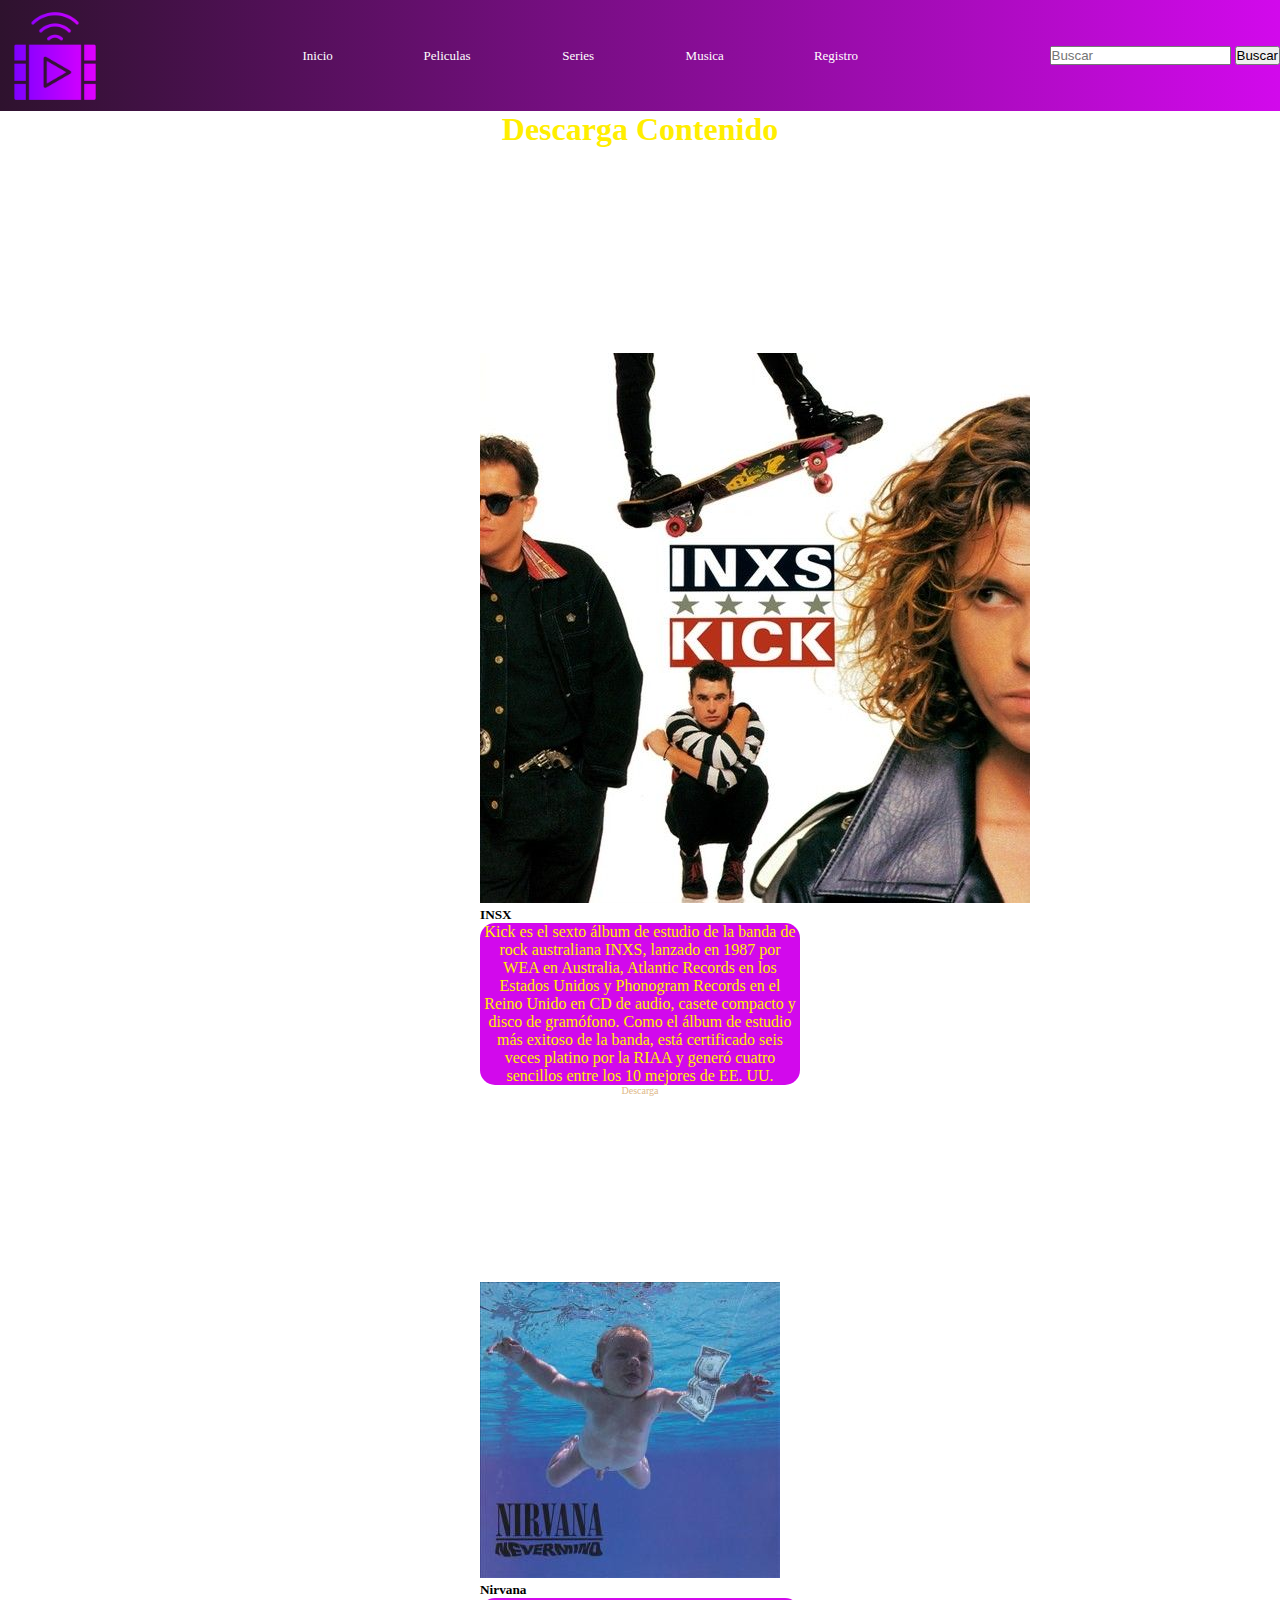
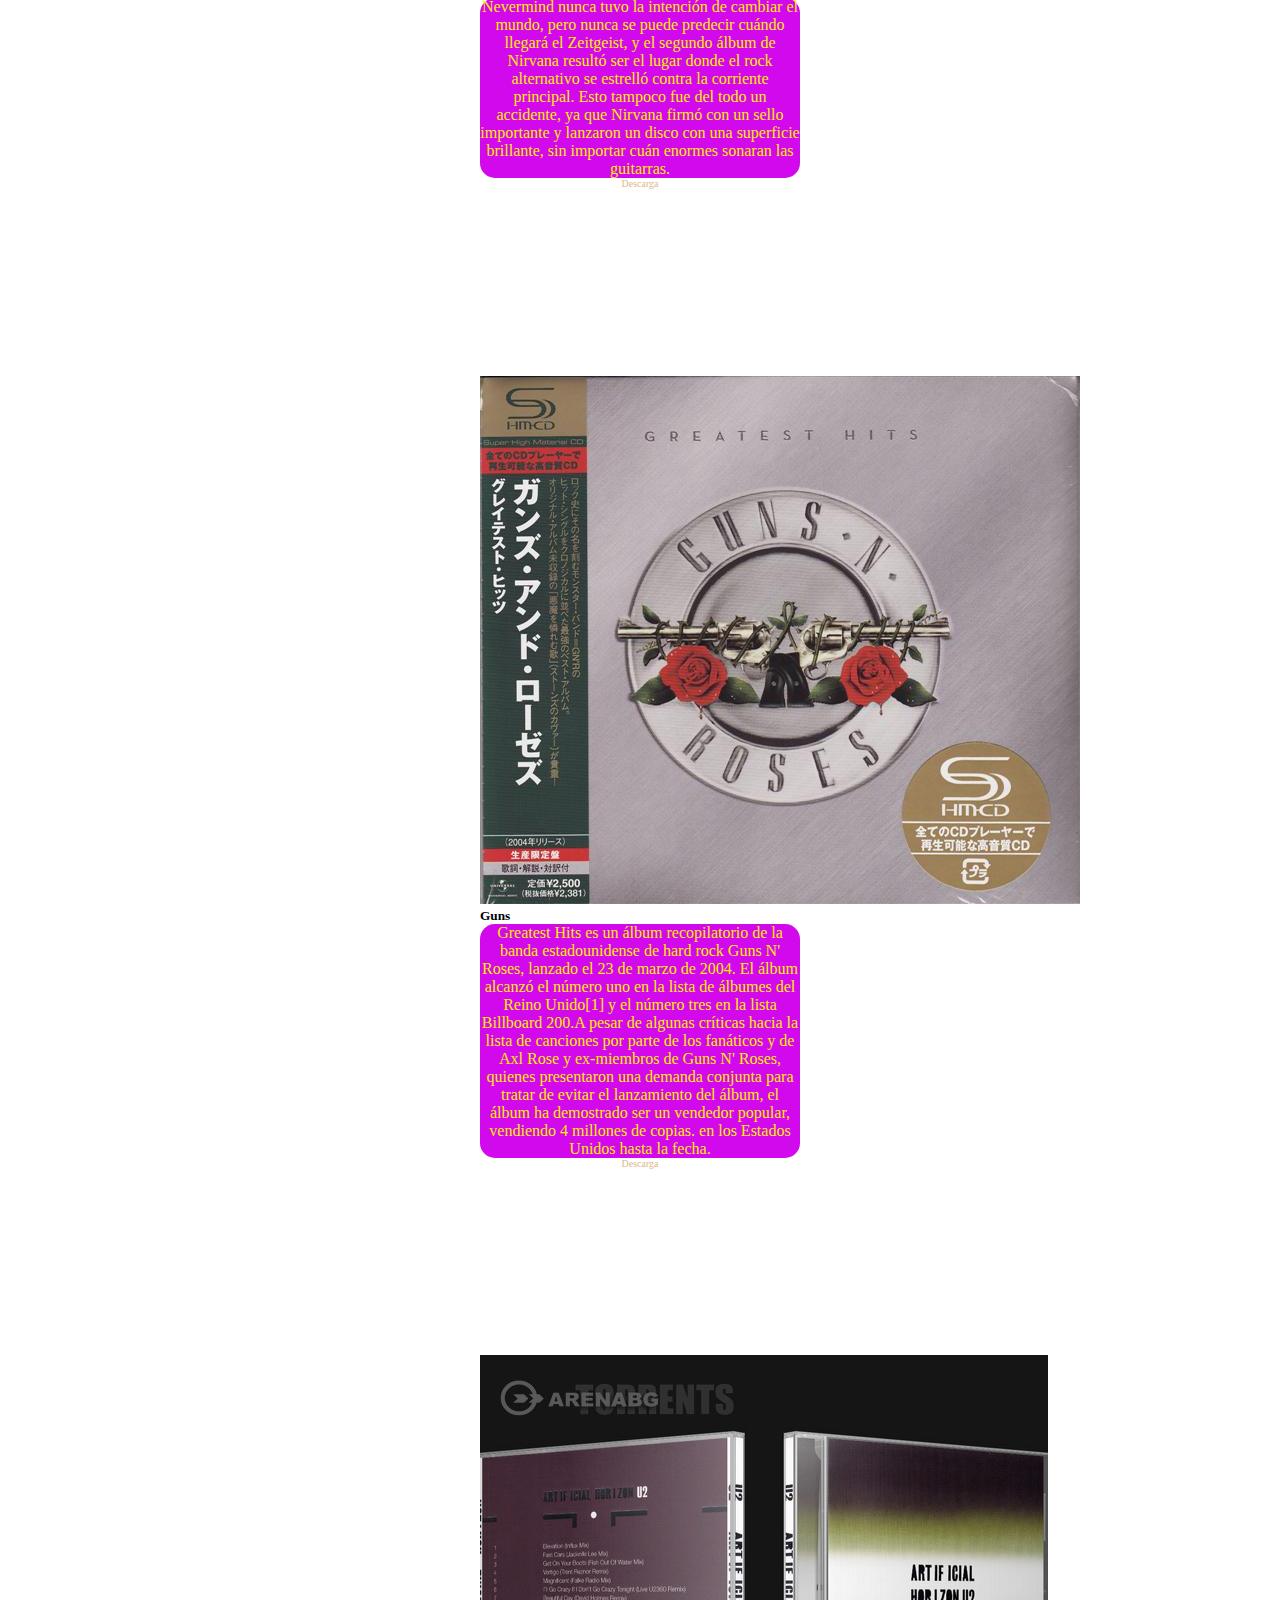
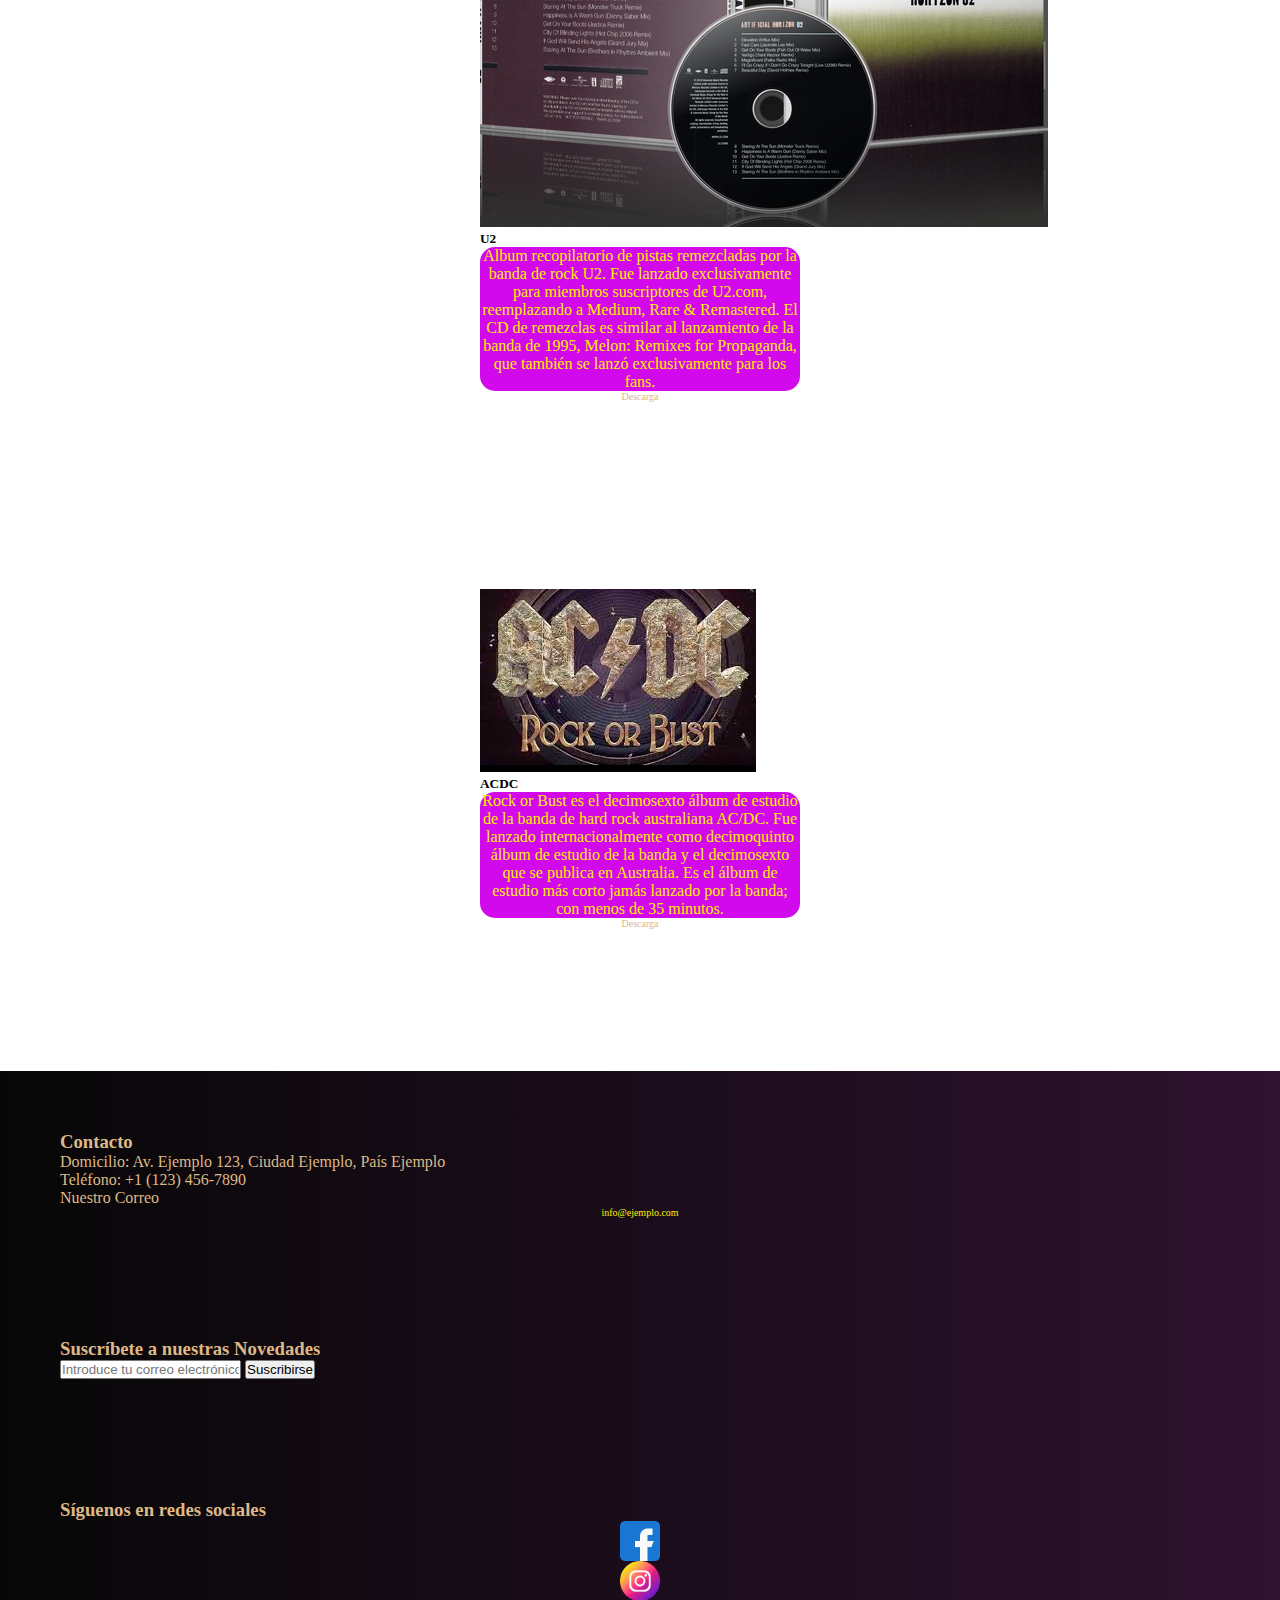
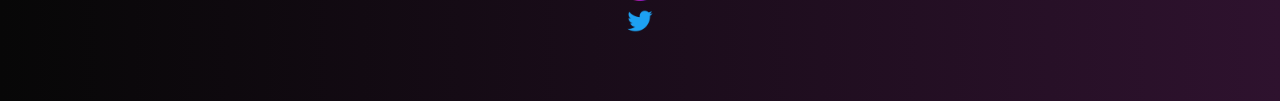
<file: Secciones/descargas-musica.html>
<!DOCTYPE html>
<html lang="Es">

<head>
    <meta charset="UTF-8">
    <meta http-equiv="X-UA-Compatible" content="IE=edge">
    <meta name="viewport" content="width=device-width, initial-scale=1.0">
    <meta name="keywords" content="musica, album, descarga, album">
    <meta name="description" content="albumes de musica mas escuchados, decada 80-90">
    <link rel="shortcut icon" href="../Imagenes/movies-podcast.png" type="image/x-icon">
    <link href="https://cdn.jsdelivr.net/npm/bootstrap@5.3.0-alpha3/dist/css/bootstrap.min.css" rel="stylesheet"
        integrity="sha384-KK94CHFLLe+nY2dmCWGMq91rCGa5gtU4mk92HdvYe+M/SXH301p5ILy+dN9+nJOZ" crossorigin="anonymous">
    <link rel="stylesheet" href="../css/style.css">
    <title>Descarga Muscia</title>
</head>

<body>
    <header class="header-musica1">
        <nav class="nav">
            <div><a href="../index.html"><img src="../Imagenes/movies-podcast.png" alt="Logo"></a></div>
            <ul>
                <li><a href="../index.html">Inicio</a></li>
                <li><a href="../Secciones/descargas-peliculas.html">Peliculas</a></li>
                <li><a href="../Secciones/descargas-series.html">Series</a></li>
                <li><a href="../Secciones/descargas-musica.html">Musica</a></li>
                <li><a href="../Secciones/registro.html">Registro</a></li>
            </ul>
            <div>
                <form>
                  <input type="text" placeholder="Buscar">
                  <button type="submit">Buscar</button>
                </form>
              </div>
        </nav>

    </header>
    <header class="header-musica2">
        <nav class="navbar navbar-expand-lg ">

            <div class="container-fluid">

                <button class="navbar-toggler" type="button" data-bs-toggle="collapse"
                    data-bs-target="#navbarNavDropdown" aria-controls="navbarNavDropdown" aria-expanded="false"
                    aria-label="Toggle navigation">
                    <span class="navbar-toggler-icon"></span>
                </button>
                <div class="collapse navbar-collapse" id="navbarNavDropdown">
                    <ul class="navbar-nav">
                        <li class="nav-item">
                            <a class="nav-link active" aria-current="page" href="../index.html">Inicio</a>
                        </li>
                        <li class="nav-item dropdown">
                            <a class="nav-link dropdown-toggle" href="#" role="button" data-bs-toggle="dropdown"
                                aria-expanded="false">
                                Secciones
                            </a>
                            <ul class="dropdown-menu">
                                <li><a class="dropdown-item" href="../index.html">Inicio</a></li>
                                <li><a class="dropdown-item" href="../Secciones/descargas-peliculas.html">Peliculas</a>
                                </li>
                                <li><a class="dropdown-item" href="../Secciones/descargas-series.html">Series</a></li>
                                <li><a class="dropdown-item" href="../Secciones/descargas-musica.html">Musica</a></li>
                                <li><a class="dropdown-item" href="../Secciones/registro.html">Registro</a></li>

                            </ul>
                        </li>
                    </ul>
                </div>
            </div>
        </nav>
    </header>
    <main class="main-musica">
        <h1>Descarga Contenido</h1>
        <div class="container text-center">
            <div class="row row-cols-auto">
                <div class="col">
                    <div class="card" style="width: 20rem;">
                        <img src="../Imagenes/Musica/inxs.jpg" class="card-img-top" alt="INXS">
                        <div class="card-body">
                            <h5 class="card-title">INSX</h5>
                            <p class="card-text">Kick es el sexto álbum de estudio de la banda de rock australiana INXS,
                                lanzado en 1987 por WEA en Australia, Atlantic Records en los Estados Unidos y Phonogram
                                Records en el Reino Unido en CD de audio, casete compacto y disco de gramófono. Como el
                                álbum de estudio más exitoso de la banda, está certificado seis veces platino por la
                                RIAA y generó cuatro sencillos entre los 10 mejores de EE. UU.</p>
                            <a href="#" class="btn btn-primary">Descarga</a>
                        </div>
                    </div>
                </div>
                <div class="col">
                    <div class="card" style="width: 20rem;">
                        <img src="../Imagenes/Musica/Nirvana.jpg" class="card-img-top" alt="Nirvana">
                        <div class="card-body">
                            <h5 class="card-title">Nirvana</h5>
                            <p class="card-text">Nevermind nunca tuvo la intención de cambiar el mundo, pero nunca se
                                puede predecir cuándo llegará el Zeitgeist, y el segundo álbum de Nirvana resultó ser el
                                lugar donde el rock alternativo se estrelló contra la corriente principal. Esto tampoco
                                fue del todo un accidente, ya que Nirvana firmó con un sello importante y lanzaron un
                                disco con una superficie brillante, sin importar cuán enormes sonaran las guitarras.</p>
                            <a href="#" class="btn btn-primary">Descarga</a>
                        </div>
                    </div>
                </div>
                <div class="col">
                    <div class="card" style="width: 20rem;">
                        <img src="../Imagenes/Musica/guns.jpg" class="card-img-top" alt="Guns">
                        <div class="card-body">
                            <h5 class="card-title">Guns</h5>
                            <p class="card-text">Greatest Hits es un álbum recopilatorio de la banda estadounidense de
                                hard rock Guns N' Roses, lanzado el 23 de marzo de 2004. El álbum alcanzó el número uno
                                en la lista de álbumes del Reino Unido[1] y el número tres en la lista Billboard 200.A
                                pesar de algunas críticas hacia la lista de canciones por parte de los fanáticos y de
                                Axl Rose y ex-miembros de Guns N' Roses, quienes presentaron una demanda conjunta para
                                tratar de evitar el lanzamiento del álbum, el álbum ha demostrado ser un vendedor
                                popular, vendiendo 4 millones de copias. en los Estados Unidos hasta la fecha.</p>
                            <a href="#" class="btn btn-primary">Descarga</a>
                        </div>
                    </div>
                </div>
                <div class="col">
                    <div class="card" style="width: 20rem;">
                        <img src="../Imagenes/Musica/U2.jpg" class="card-img-top" alt="U2">
                        <div class="card-body">
                            <h5 class="card-title">U2</h5>
                            <p class="card-text">Album recopilatorio de pistas remezcladas por la banda de rock
                                U2. Fue lanzado exclusivamente para miembros suscriptores de U2.com, reemplazando a
                                Medium, Rare & Remastered. El CD de remezclas es similar al lanzamiento de la banda de
                                1995, Melon: Remixes for Propaganda, que también se lanzó exclusivamente para los
                                fans.</p>
                            <a href="#" class="btn btn-primary">Descarga</a>
                        </div>
                    </div>
                </div>
                <div class="col">
                    <div class="card" style="width: 20rem;">
                        <img src="../Imagenes/Musica/ACDC.jpg" class="card-img-top" alt="ACDC">
                        <div class="card-body">
                            <h5 class="card-title">ACDC</h5>
                            <p class="card-text">Rock or Bust es el decimosexto álbum de estudio de la banda de hard
                                rock australiana AC/DC. Fue lanzado internacionalmente como decimoquinto álbum de
                                estudio de la banda y el decimosexto que se publica en Australia. Es el álbum de estudio
                                más corto jamás lanzado por la banda; con menos de 35 minutos.</p>
                            <a href="#" class="btn btn-primary">Descarga</a>
                        </div>
                    </div>
                </div>
            </div>
        </div>


    </main>
    <footer class="footer-index">
        <div class="container">
            <div class="row">
                <div class="col-md-4">
                    <h3>Contacto</h3>
                    <p></i> Domicilio: Av. Ejemplo 123, Ciudad Ejemplo, País Ejemplo</p>
                    <p></i> Teléfono: +1 (123) 456-7890</p>
                    <p>Nuestro Correo</p><a href="https://www.google.com/intl/es-419/gmail/about/">info@ejemplo.com</a>
                </div>
                <div class="col-md-4">
                    <h3>Suscríbete a nuestras Novedades</h3>
                    <form>
                        <input type="email" placeholder="Introduce tu correo electrónico">
                        <button type="submit">Suscribirse</button>
                    </form>
                </div>
                <div class="col-md-4">
                    <h3>Síguenos en redes sociales</h3>
                    <ul class="social-icons">
                        <li><a href="https://es-la.facebook.com/"><img src="../Imagenes/facebook.png" alt="facebook">
                        <li><a href="https://www.instagram.com/"><img src="../Imagenes/instagram.png" alt="instagram">
                        <li><a href="https://twitter.com/?lang=es"><img src="../Imagenes/logotweeter.png" alt="twitter">
                    </ul>
                </div>
            </div>
    </footer>
    <footer class="footer-2">
        <div class="f2">
            <button><a href="../Secciones/registro.html">Registro</a></button>
        </div>
        <Div class="icons-footer-2">
            <a href="https://es-la.facebook.com/"><img src="../Imagenes/facebook.png" alt="facebook">
                <a href="https://www.instagram.com/"><img src="../Imagenes/instagram.png" alt="instagram">
                    <a href="https://twitter.com/?lang=es"><img src="../Imagenes/logotweeter.png" alt="twitter">
        </Div>

    </footer>
    <script src="https://cdn.jsdelivr.net/npm/bootstrap@5.3.0-alpha3/dist/js/bootstrap.bundle.min.js"
        integrity="sha384-ENjdO4Dr2bkBIFxQpeoTz1HIcje39Wm4jDKdf19U8gI4ddQ3GYNS7NTKfAdVQSZe"
        crossorigin="anonymous"></script>
</body>

</html>
</file>
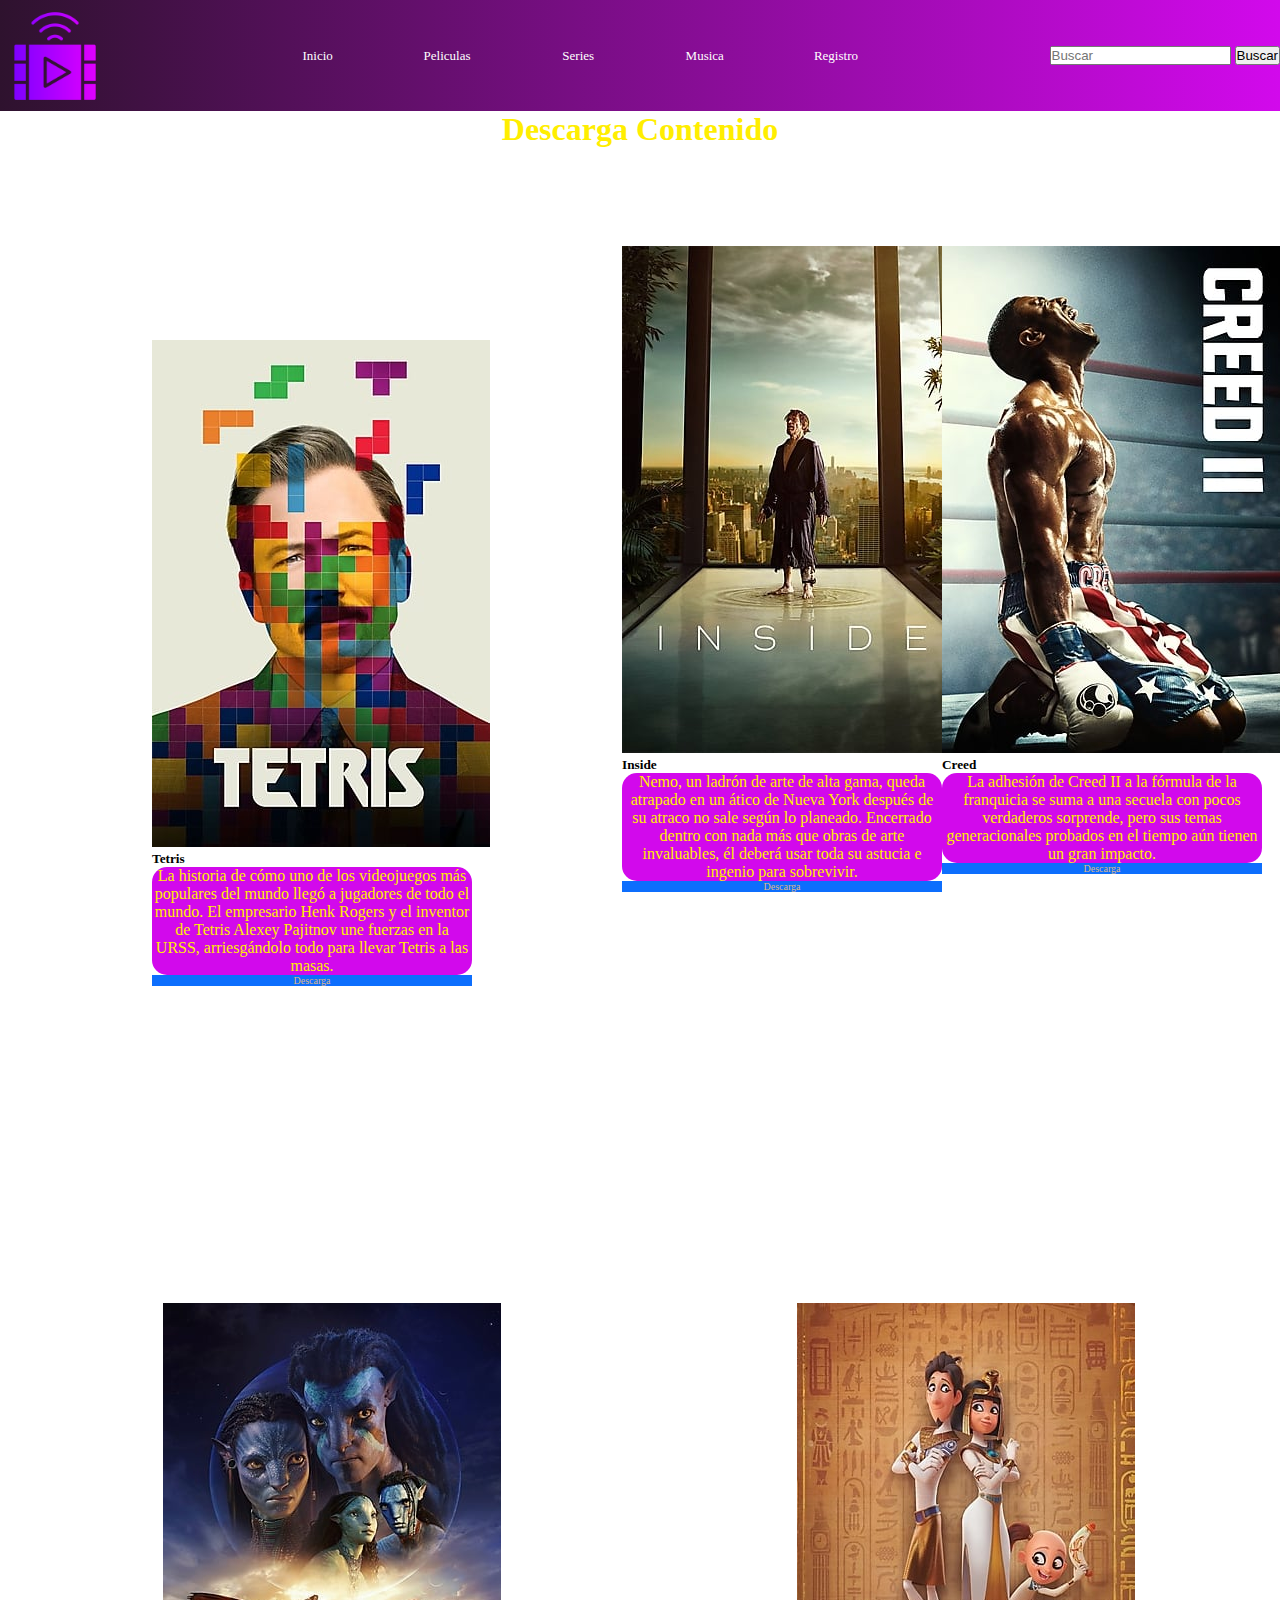
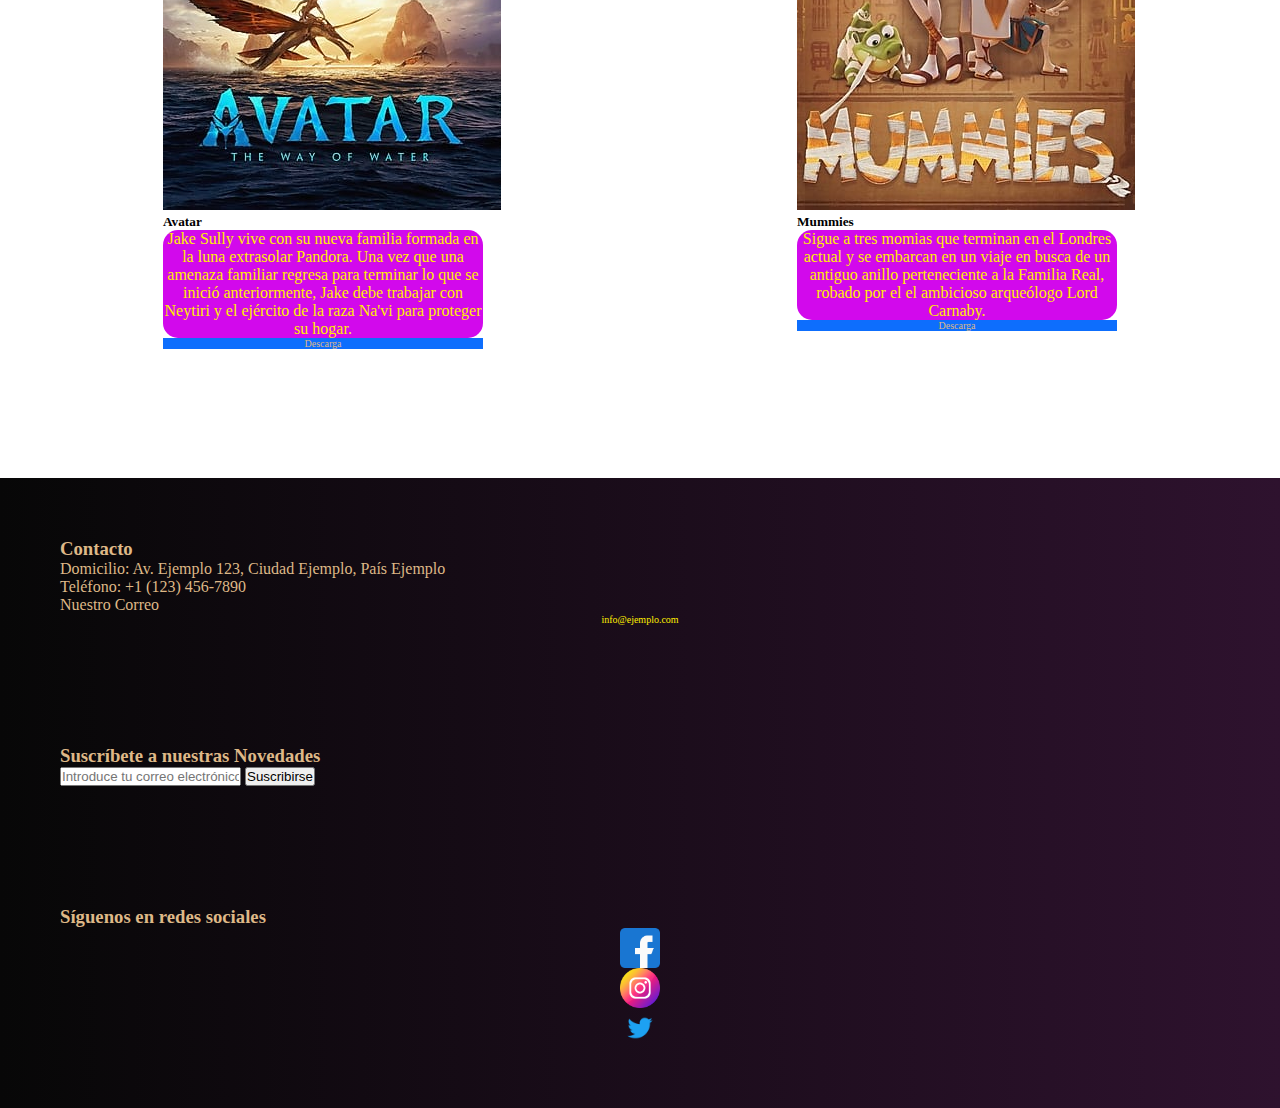
<file: Secciones/descargas-peliculas.html>
<!DOCTYPE html>
<html lang="Es">

<head>
  <meta charset="UTF-8">
  <meta http-equiv="X-UA-Compatible" content="IE=edge">
  <meta name="viewport" content="width=device-width, initial-scale=1.0">
  <meta name="keywords" content="peliculas, ultima, estreno, descarga">
  <meta name="description" content="peliculas mas vistas, descargadas">
  <link rel="shortcut icon" href="../Imagenes/movies-podcast.png" type="image/x-icon">
  <link href="https://cdn.jsdelivr.net/npm/bootstrap@5.3.0-alpha3/dist/css/bootstrap.min.css" rel="stylesheet"
    integrity="sha384-KK94CHFLLe+nY2dmCWGMq91rCGa5gtU4mk92HdvYe+M/SXH301p5ILy+dN9+nJOZ" crossorigin="anonymous">
  <link rel="stylesheet" href="../css/style.css">
  <title>Descarga Peliculas</title>
</head>

<body>
  <header class="header-peliculas1">
    <nav class="nav">
      <div>
        <a href="../index.html"><img src="../Imagenes/movies-podcast.png" alt="Logo"></a>
      </div>
      <ul>
        <li><a href="../index.html">Inicio</a></li>
        <li><a href="../Secciones/descargas-peliculas.html">Peliculas</a></li>
        <li><a href="../Secciones/descargas-series.html">Series</a></li>
        <li><a href="../Secciones/descargas-musica.html">Musica</a></li>
        <li><a href="../Secciones/registro.html">Registro</a></li>
      </ul>
      <div>
        <form>
          <input type="text" placeholder="Buscar">
          <button type="submit">Buscar</button>
        </form>
      </div>
    </nav>

  </header>
  <header class="header-peliculas2">
    <nav class="navbar navbar-expand-lg ">

      <div class="container-fluid">

        <button class="navbar-toggler" type="button" data-bs-toggle="collapse" data-bs-target="#navbarNavDropdown"
          aria-controls="navbarNavDropdown" aria-expanded="false" aria-label="Toggle navigation">
          <span class="navbar-toggler-icon"></span>
        </button>
        <div class="collapse navbar-collapse" id="navbarNavDropdown">
          <ul class="navbar-nav">
            <li class="nav-item">
              <a class="nav-link active" aria-current="page" href="../index.html">Inicio</a>
            </li>
            <li class="nav-item dropdown">
              <a class="nav-link dropdown-toggle" href="#" role="button" data-bs-toggle="dropdown"
                aria-expanded="false">
                Secciones
              </a>
              <ul class="dropdown-menu">
                <li><a class="dropdown-item" href="../index.html">Inicio</a></li>
                <li><a class="dropdown-item" href="../Secciones/descargas-peliculas.html">Peliculas</a></li>
                <li><a class="dropdown-item" href="../Secciones/descargas-series.html">Series</a></li>
                <li><a class="dropdown-item" href="../Secciones/descargas-musica.html">Musica</a></li>
                <li><a class="dropdown-item" href="../Secciones/registro.html">Registro</a></li>

              </ul>
            </li>
          </ul>
        </div>
      </div>
    </nav>
  </header>
  <main class="main-pelis">
    <section>
      <h1>Descarga Contenido</h1>
    </section>
    <section>
      <div class="container text-center">
        <div class="row">
          <div class="col">
            <div class="card" style="width: 20rem;">
              <img src="../Imagenes/Imagenes grandes/tetris.jpg" class="card-img-top" alt="tetris">
              <div class="card-body">
                <h5 class="card-title">Tetris</h5>
                <p class="card-text">La historia de cómo uno de los videojuegos más populares del mundo
                  llegó a jugadores de todo el mundo. El empresario Henk Rogers y el inventor de Tetris
                  Alexey Pajitnov une fuerzas en la URSS, arriesgándolo todo para llevar Tetris a las
                  masas.</p>
                <a href="#" class="btn btn-primary">Descarga</a>
              </div>
            </div>
          </div>
          <div class="row">
            <div class="col">
              <div class="card" style="width: 20rem;">
                <img src="../Imagenes/Imagenes grandes/Iinside.jpg" class="card-img-top" alt="inside">
                <div class="card-body">
                  <h5 class="card-title">Inside</h5>
                  <p class="card-text">Nemo, un ladrón de arte de alta gama, queda atrapado en un ático de
                    Nueva York después de su atraco no sale según lo planeado. Encerrado dentro con nada más
                    que obras de arte invaluables, él deberá usar toda su astucia e ingenio para sobrevivir.
                  </p>
                  <a href="#" class="btn btn-primary">Descarga</a>
                </div>
              </div>
            </div>
            <div class="col">
              <div class="card" style="width: 20rem;">
                <img src="../Imagenes/Imagenes grandes/creed.jpg" class="card-img-top" alt="creed">
                <div class="card-body">
                  <h5 class="card-title">Creed</h5>
                  <p class="card-text">La adhesión de Creed II a la fórmula de la franquicia se suma a una
                    secuela con pocos verdaderos sorprende, pero sus temas generacionales probados en el
                    tiempo aún tienen un gran impacto.</p>
                  <a href="#" class="btn btn-primary">Descarga</a>
                </div>
              </div>
            </div>
          </div>
          <div class="row">

          </div>

          <div class="col">
            <div class="card" style="width: 20rem;">
              <img src="../Imagenes/Imagenes grandes/Avatar Grande.jpg" class="card-img-top" alt="...">
              <div class="card-body">
                <h5 class="card-title">Avatar</h5>
                <p class="card-text">Jake Sully vive con su nueva familia formada en la luna extrasolar
                  Pandora. Una vez que una amenaza familiar regresa para terminar lo que se inició
                  anteriormente, Jake debe trabajar con Neytiri y el ejército de la raza Na'vi para
                  proteger su hogar.</p>
                <a href="#" class="btn btn-primary">Descarga</a>
              </div>
            </div>
          </div>
          <div class="col">
            <div class="card" style="width: 20rem;">
              <img src="../Imagenes/Imagenes grandes/mummies.jpg" class="card-img-top" alt="mummies">
              <div class="card-body">
                <h5 class="card-title">Mummies</h5>
                <p class="card-text">Sigue a tres momias que terminan en el Londres actual y se embarcan en
                  un viaje en busca de un antiguo anillo perteneciente a la Familia Real, robado por el el
                  ambicioso arqueólogo Lord Carnaby.</p>
                <a href="#" class="btn btn-primary">Descarga</a>
              </div>
            </div>
          </div>


    </section>
  </main>

  <footer class="footer-index">
    <div class="container">
      <div class="row">
        <div class="col-md-4">
          <h3>Contacto</h3>
          <p></i> Domicilio: Av. Ejemplo 123, Ciudad Ejemplo, País Ejemplo</p>
          <p></i> Teléfono: +1 (123) 456-7890</p>
          <p>Nuestro Correo</p><a href="https://www.google.com/intl/es-419/gmail/about/">info@ejemplo.com</a>
        </div>
        <div class="col-md-4">
          <h3>Suscríbete a nuestras Novedades</h3>
          <form>
            <input type="email" placeholder="Introduce tu correo electrónico">
            <button type="submit">Suscribirse</button>
          </form>
        </div>
        <div class="col-md-4">
          <h3>Síguenos en redes sociales</h3>
          <ul class="social-icons">
            <li><a href="https://es-la.facebook.com/"><img src="../Imagenes/facebook.png" alt="facebook">
            <li><a href="https://www.instagram.com/"><img src="../Imagenes/instagram.png" alt="instagram">
            <li><a href="https://twitter.com/?lang=es"><img src="../Imagenes/logotweeter.png" alt="twitter">
          </ul>
        </div>
      </div>
  </footer>
  <footer class="footer-2">
    <div class="f2">
      <button><a href="../Secciones/registro.html">Registro</a></button>
    </div>
    <Div class="icons-footer-2">
      <a href="https://es-la.facebook.com/"><img src="../Imagenes/facebook.png" alt="facebook">
        <a href="https://www.instagram.com/"><img src="../Imagenes/instagram.png" alt="instagram">
          <a href="https://twitter.com/?lang=es"><img src="../Imagenes/logotweeter.png" alt="twitter">
    </Div>

  </footer>
  <script src="https://cdn.jsdelivr.net/npm/bootstrap@5.3.0-alpha3/dist/js/bootstrap.bundle.min.js"
    integrity="sha384-ENjdO4Dr2bkBIFxQpeoTz1HIcje39Wm4jDKdf19U8gI4ddQ3GYNS7NTKfAdVQSZe"
    crossorigin="anonymous"></script>
</body>

</html>
</file>
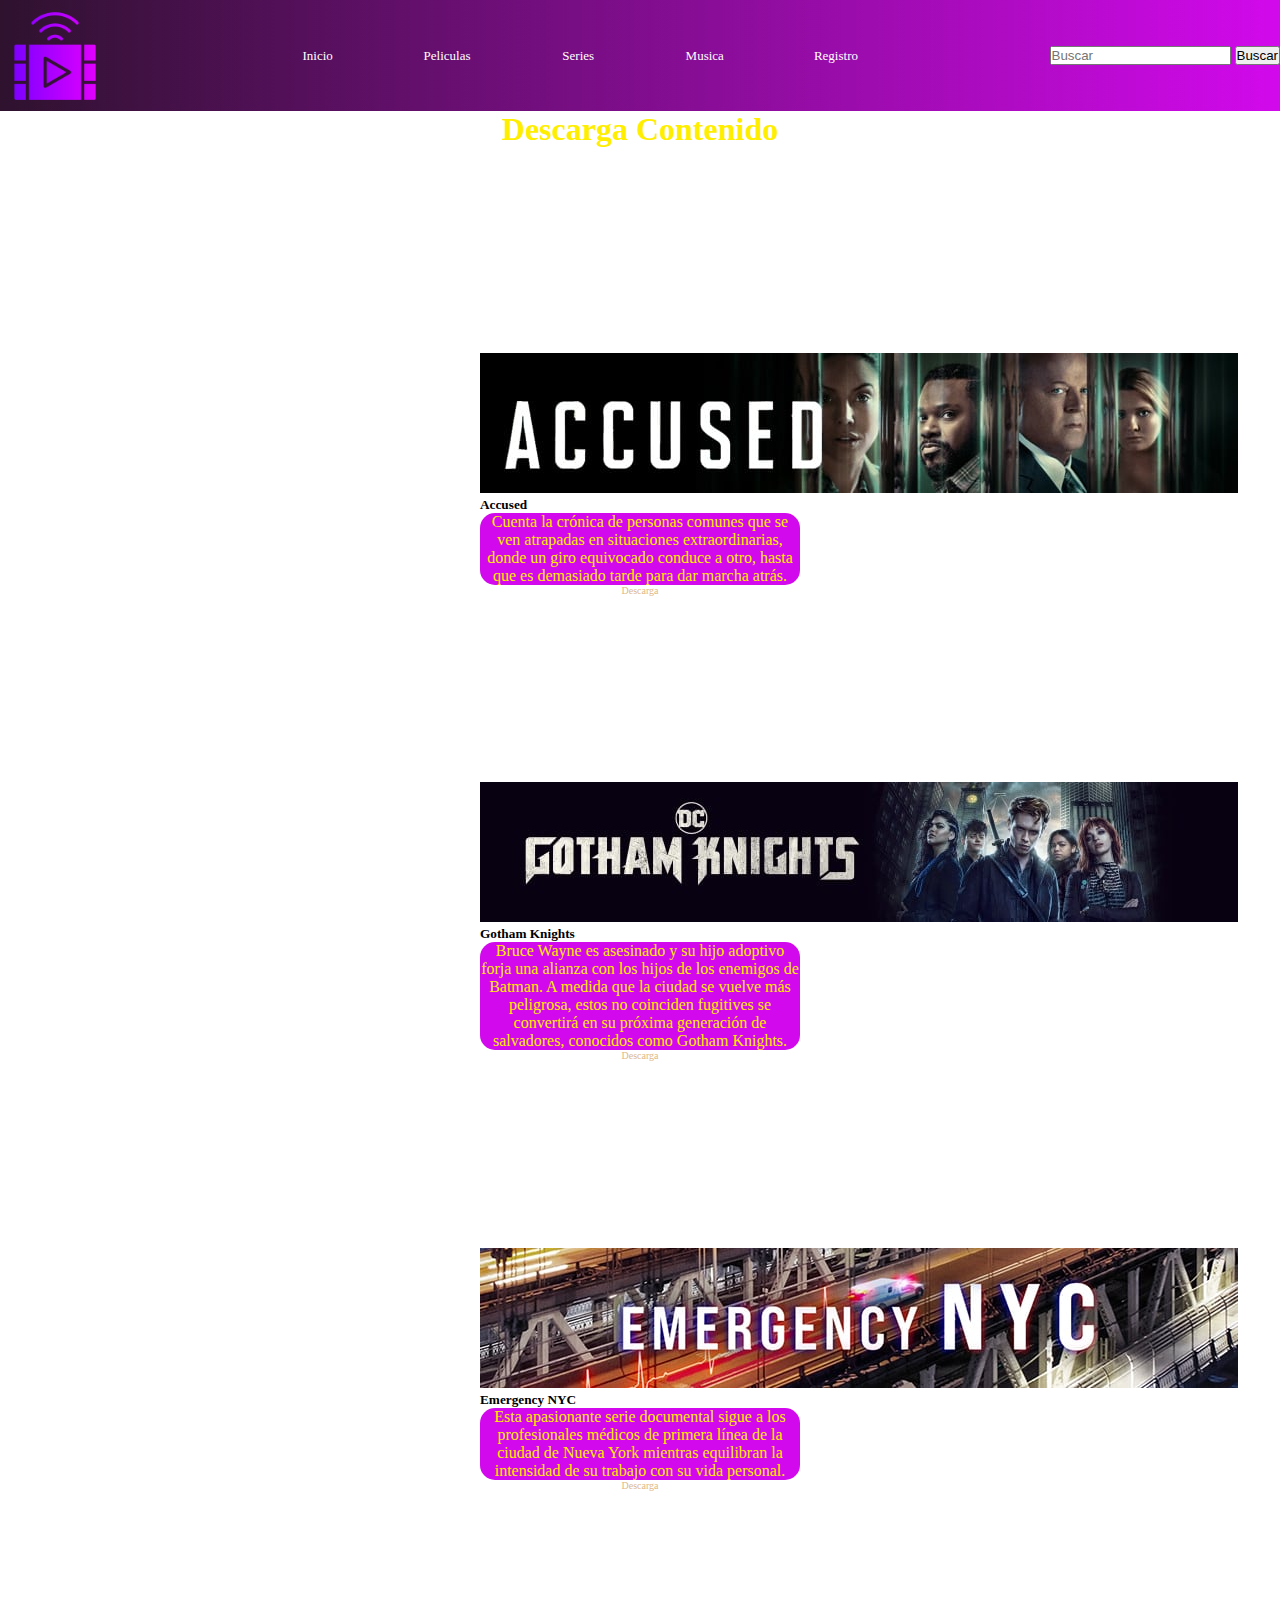
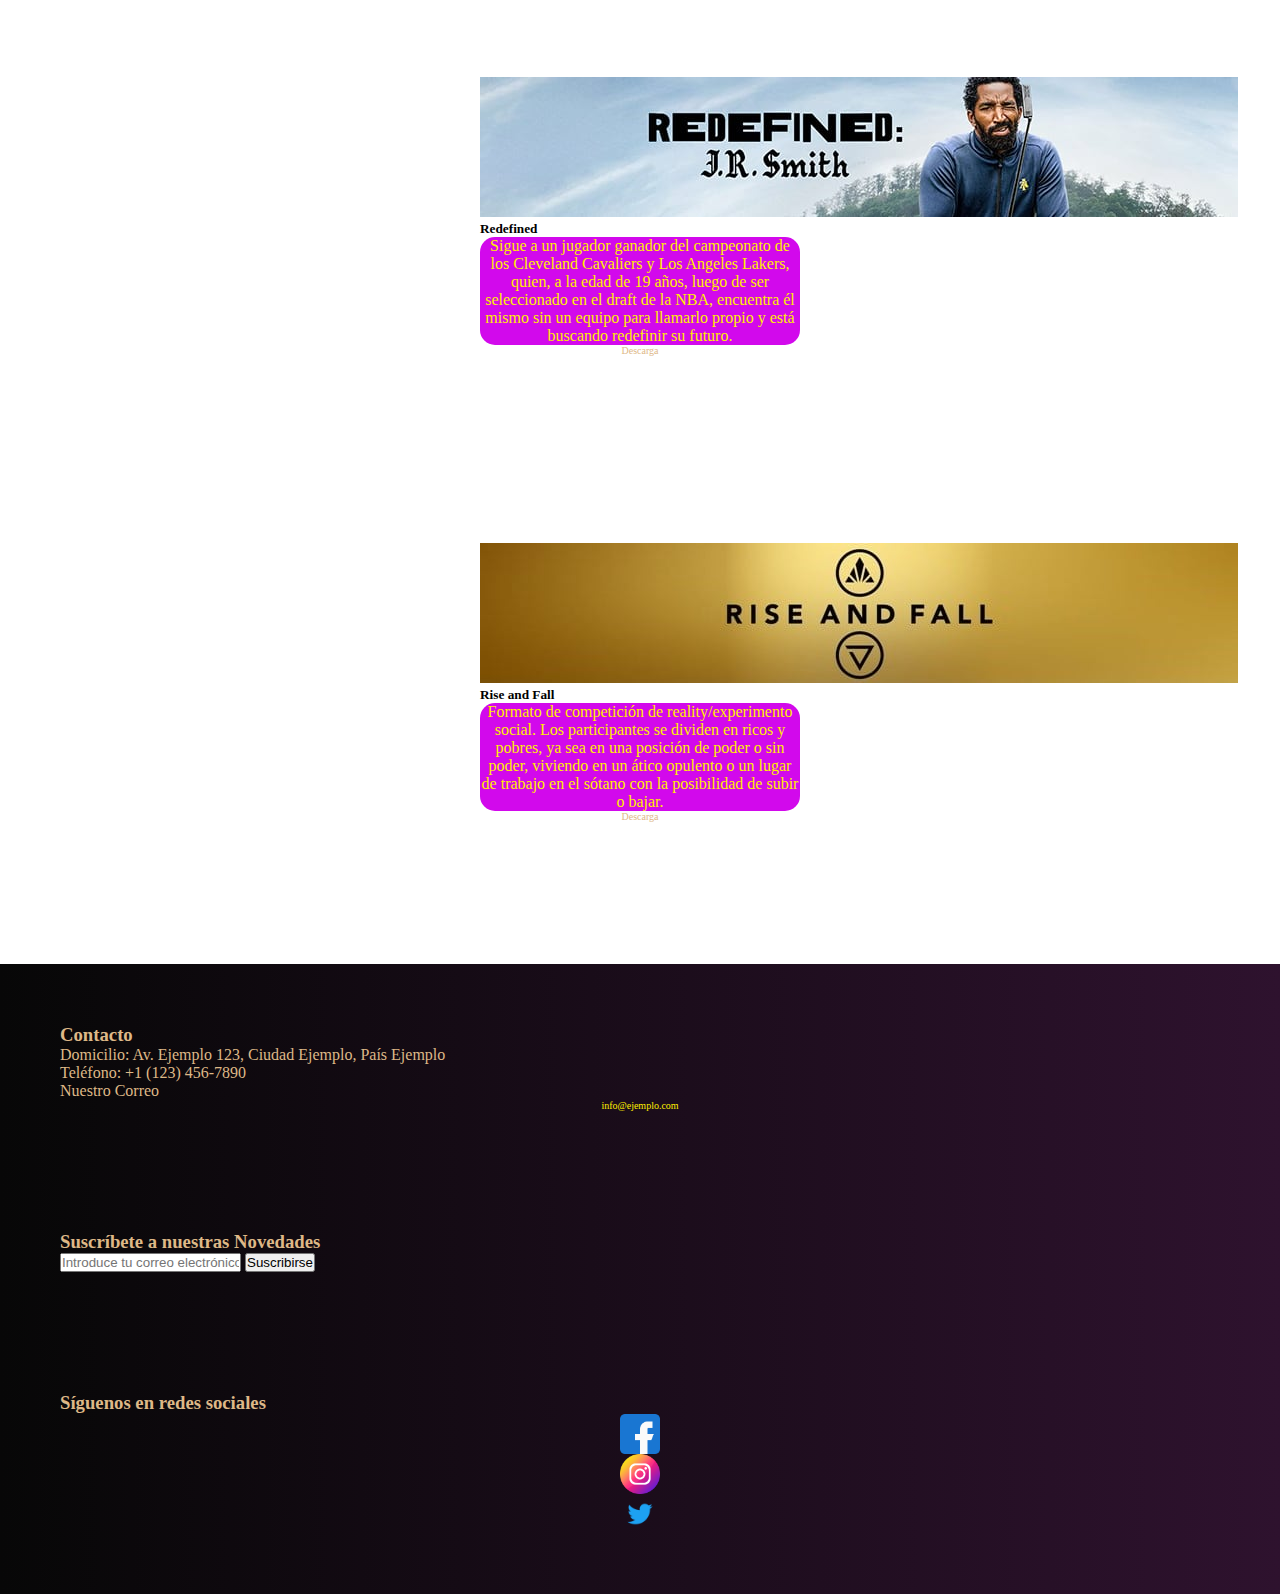
<file: Secciones/descargas-series.html>
<!DOCTYPE html>
<html lang="Es">

<head>
  <meta charset="UTF-8">
  <meta http-equiv="X-UA-Compatible" content="IE=edge">
  <meta name="viewport" content="width=device-width, initial-scale=1.0">
  <meta name="keywords" content="series, ultima, temporada, descarga">
  <meta name="description" content="series mas vistas, descargas">
  <link rel="shortcut icon" href="../Imagenes/movies-podcast.png" type="image/x-icon">
  <link href="https://cdn.jsdelivr.net/npm/bootstrap@5.3.0-alpha3/dist/css/bootstrap.min.css" rel="stylesheet"
    integrity="sha384-KK94CHFLLe+nY2dmCWGMq91rCGa5gtU4mk92HdvYe+M/SXH301p5ILy+dN9+nJOZ" crossorigin="anonymous">
  <link rel="stylesheet" href="../css/style.css">
  <title>Descarga Series</title>
</head>

<body>
  <header class="header-series1">
    <nav class="nav">
      <div>
        <a href="../index.html"><img src="../Imagenes/movies-podcast.png" alt="Logo"></a>
      </div>
      <ul>
        <li><a href="../index.html">Inicio</a></li>
        <li><a href="../Secciones/descargas-peliculas.html">Peliculas</a></li>
        <li><a href="../Secciones/descargas-series.html">Series</a></li>
        <li><a href="../Secciones/descargas-musica.html">Musica</a></li>
        <li><a href="../Secciones/registro.html">Registro</a></li>
      </ul>
      <div>
        <form>
          <input type="text" placeholder="Buscar">
          <button type="submit">Buscar</button>
        </form>
      </div>
    </nav>

  </header>
  <header class="header-series2">
    <nav class="navbar navbar-expand-lg ">

      <div class="container-fluid">

        <button class="navbar-toggler" type="button" data-bs-toggle="collapse" data-bs-target="#navbarNavDropdown"
          aria-controls="navbarNavDropdown" aria-expanded="false" aria-label="Toggle navigation">
          <span class="navbar-toggler-icon"></span>
        </button>
        <div class="collapse navbar-collapse" id="navbarNavDropdown">
          <ul class="navbar-nav">
            <li class="nav-item">
              <a class="nav-link active" aria-current="page" href="../index.html">Inicio</a>
            </li>
            <li class="nav-item dropdown">
              <a class="nav-link dropdown-toggle" href="#" role="button" data-bs-toggle="dropdown"
                aria-expanded="false">
                Secciones
              </a>
              <ul class="dropdown-menu">
                <li><a class="dropdown-item" href="../index.html">Inicio</a></li>
                <li><a class="dropdown-item" href="../Secciones/descargas-peliculas.html">Peliculas</a></li>
                <li><a class="dropdown-item" href="../Secciones/descargas-series.html">Series</a></li>
                <li><a class="dropdown-item" href="../Secciones/descargas-musica.html">Musica</a></li>
                <li><a class="dropdown-item" href="../Secciones/registro.html">Registro</a></li>

              </ul>
            </li>
          </ul>
        </div>
      </div>
    </nav>
  </header>
  <main class="main-series">
    <h1>Descarga Contenido</h1>
    <section>
      <div class="container text-center">
        <div class="row">
          <div class="col">
            <div class="card" style="width: 20rem;">
              <img src="../Imagenes/Series/accused.jpg" class="card-img-top" alt="accused">
              <div class="card-body">
                <h5 class="card-title">Accused</h5>
                <p class="card-text">Cuenta la crónica de personas comunes que se ven atrapadas en
                  situaciones extraordinarias, donde un giro equivocado conduce a otro, hasta que es
                  demasiado tarde para dar marcha atrás.</p>
                <a href="#" class="btn btn-primary">Descarga</a>
              </div>
            </div>
          </div>
          <div class="col">
            <div class="card" style="width: 20rem;">
              <img src="../Imagenes/Series/Gotham Knights.jpg" class="card-img-top" alt="Gotham Knights">
              <div class="card-body">
                <h5 class="card-title">Gotham Knights</h5>
                <p class="card-text">Bruce Wayne es asesinado y su hijo adoptivo forja una alianza con
                  los hijos de los enemigos de Batman. A medida que la ciudad se vuelve más peligrosa,
                  estos no coinciden
                  fugitives se convertirá en su próxima generación de salvadores, conocidos como
                  Gotham Knights.</p>
                <a href="#" class="btn btn-primary">Descarga</a>
              </div>
            </div>
          </div>
        </div>
        <div class="row">
          <div class="col">
            <div class="card" style="width: 20rem;">
              <img src="../Imagenes/Series/NYC.jpg" class="card-img-top" alt="NYC">
              <div class="card-body">
                <h5 class="card-title">Emergency NYC</h5>
                <p class="card-text">Esta apasionante serie documental sigue a los profesionales médicos
                  de primera línea de la ciudad de Nueva York mientras equilibran la intensidad de su
                  trabajo con su vida personal.</p>
                <a href="#" class="btn btn-primary">Descarga</a>
              </div>
            </div>
          </div>
          <div class="col">
            <div class="card" style="width: 20rem;">
              <img src="../Imagenes/Series/Redefined.jpg" class="card-img-top" alt="Redefined">
              <div class="card-body">
                <h5 class="card-title">Redefined</h5>
                <p class="card-text">Sigue a un jugador ganador del campeonato de los Cleveland
                  Cavaliers y Los Angeles Lakers, quien, a la edad de 19 años, luego de ser
                  seleccionado en el draft de la NBA, encuentra
                  él mismo sin un equipo para llamarlo propio y está buscando redefinir su futuro.</p>
                <a href="#" class="btn btn-primary">Descarga</a>
              </div>
            </div>
          </div>
          <div class="col">
            <div class="card" style="width: 20rem;">
              <img src="../Imagenes/Series/Rise And Fall.jpg" class="card-img-top" alt="Rise and Fall">
              <div class="card-body">
                <h5 class="card-title">Rise and Fall</h5>
                <p class="card-text">Formato de competición de reality/experimento social. Los
                  participantes se dividen en ricos y pobres, ya sea en una posición de poder o sin
                  poder, viviendo en
                  un ático opulento o un lugar de trabajo en el sótano con la posibilidad de subir o
                  bajar.</p>
                <a href="#" class="btn btn-primary">Descarga</a>
              </div>
            </div>
          </div>
        </div>
      </div>
    </section>

  </main>
  <footer class="footer-index">
    <div class="container">
      <div class="row">
        <div class="col-md-4">
          <h3>Contacto</h3>
          <p></i> Domicilio: Av. Ejemplo 123, Ciudad Ejemplo, País Ejemplo</p>
          <p></i> Teléfono: +1 (123) 456-7890</p>
          <p>Nuestro Correo</p><a href="https://www.google.com/intl/es-419/gmail/about/">info@ejemplo.com</a>
        </div>
        <div class="col-md-4">
          <h3>Suscríbete a nuestras Novedades</h3>
          <form>
            <input type="email" placeholder="Introduce tu correo electrónico">
            <button type="submit">Suscribirse</button>
          </form>
        </div>
        <div class="col-md-4">
          <h3>Síguenos en redes sociales</h3>
          <ul class="social-icons">
            <li><a href="https://es-la.facebook.com/"><img src="../Imagenes/facebook.png" alt="facebook">
            <li><a href="https://www.instagram.com/"><img src="../Imagenes/instagram.png" alt="instagram">
            <li><a href="https://twitter.com/?lang=es"><img src="../Imagenes/logotweeter.png" alt="twitter">
          </ul>
        </div>
      </div>
  </footer>
  <footer class="footer-2">
    <div class="f2">
      <button><a href="../Secciones/registro.html">Registro</a></button>
    </div>
    <Div class="icons-footer-2">
      <a href="https://es-la.facebook.com/"><img src="../Imagenes/facebook.png" alt="facebook">
        <a href="https://www.instagram.com/"><img src="../Imagenes/instagram.png" alt="instagram">
          <a href="https://twitter.com/?lang=es"><img src="../Imagenes/logotweeter.png" alt="twitter">
    </Div>

  </footer>
  <script src="https://cdn.jsdelivr.net/npm/bootstrap@5.3.0-alpha3/dist/js/bootstrap.bundle.min.js"
    integrity="sha384-ENjdO4Dr2bkBIFxQpeoTz1HIcje39Wm4jDKdf19U8gI4ddQ3GYNS7NTKfAdVQSZe"
    crossorigin="anonymous"></script>
</body>

</html>
</file>
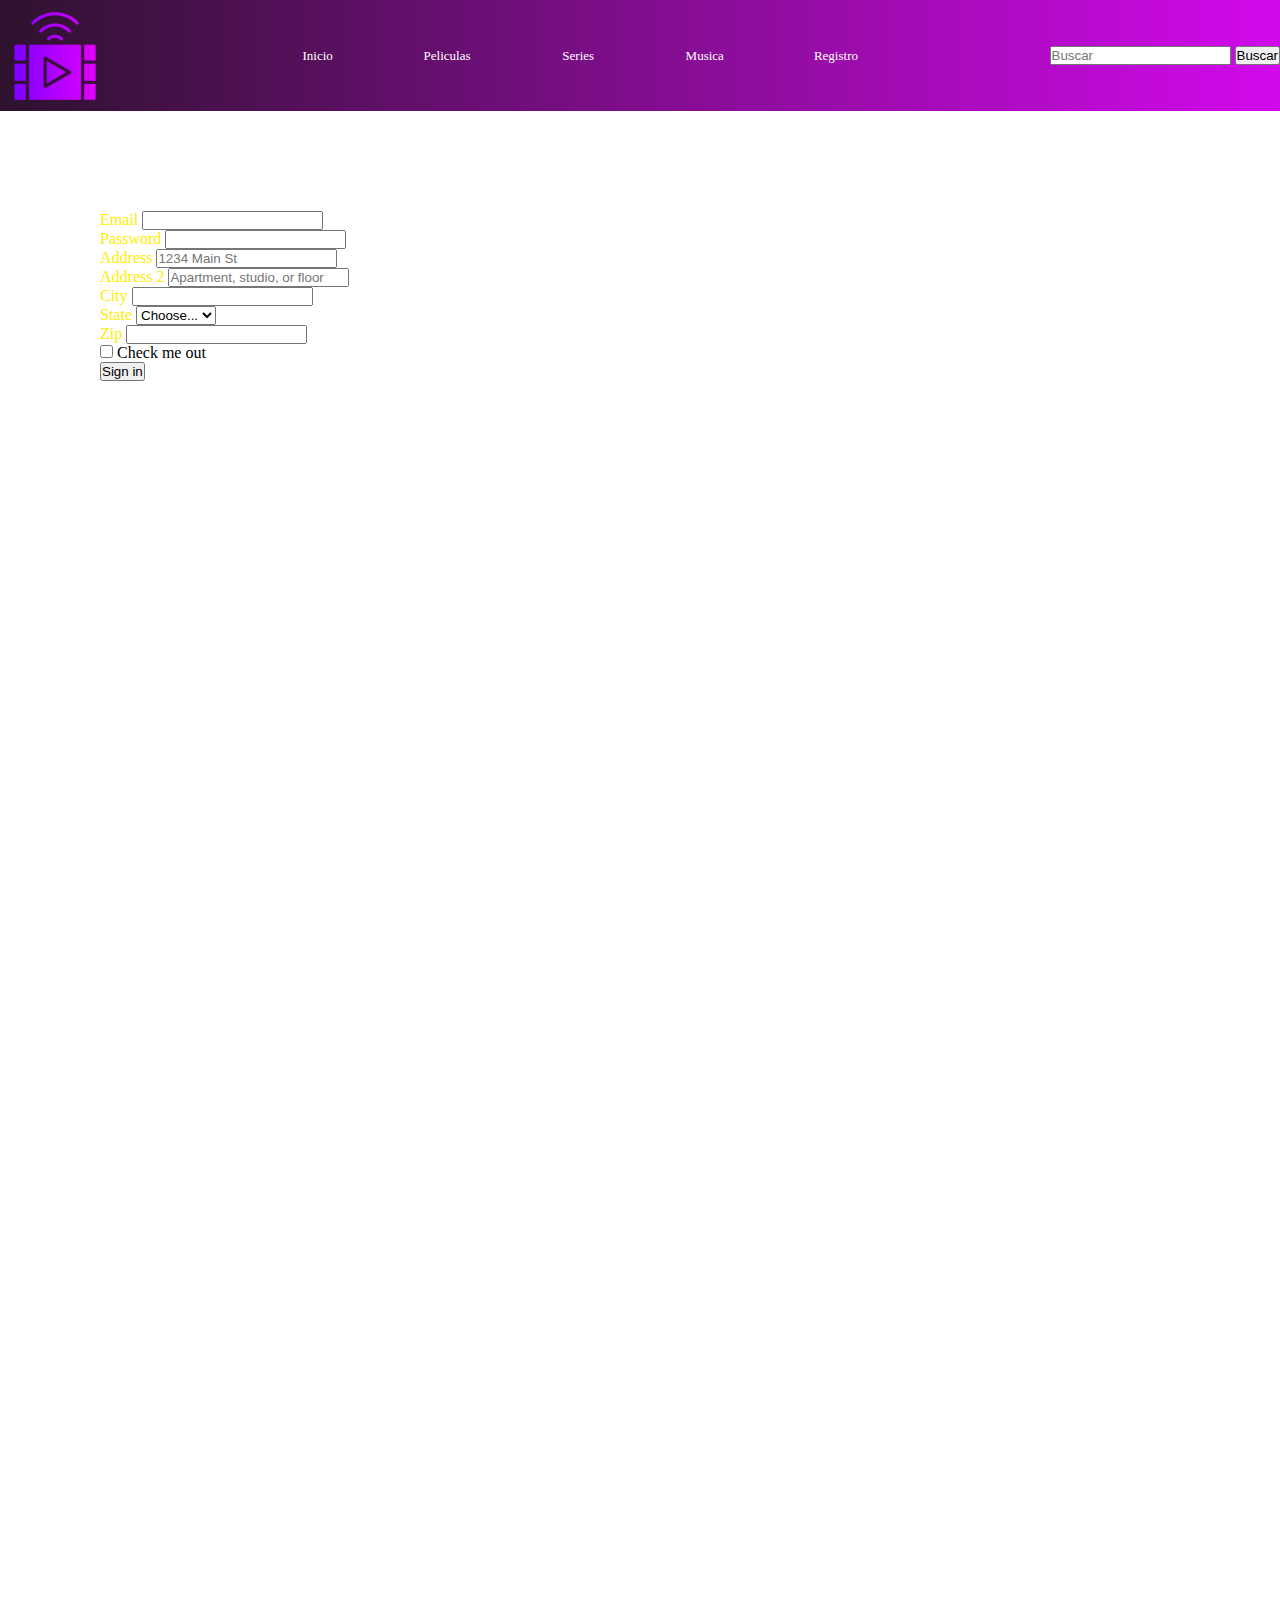
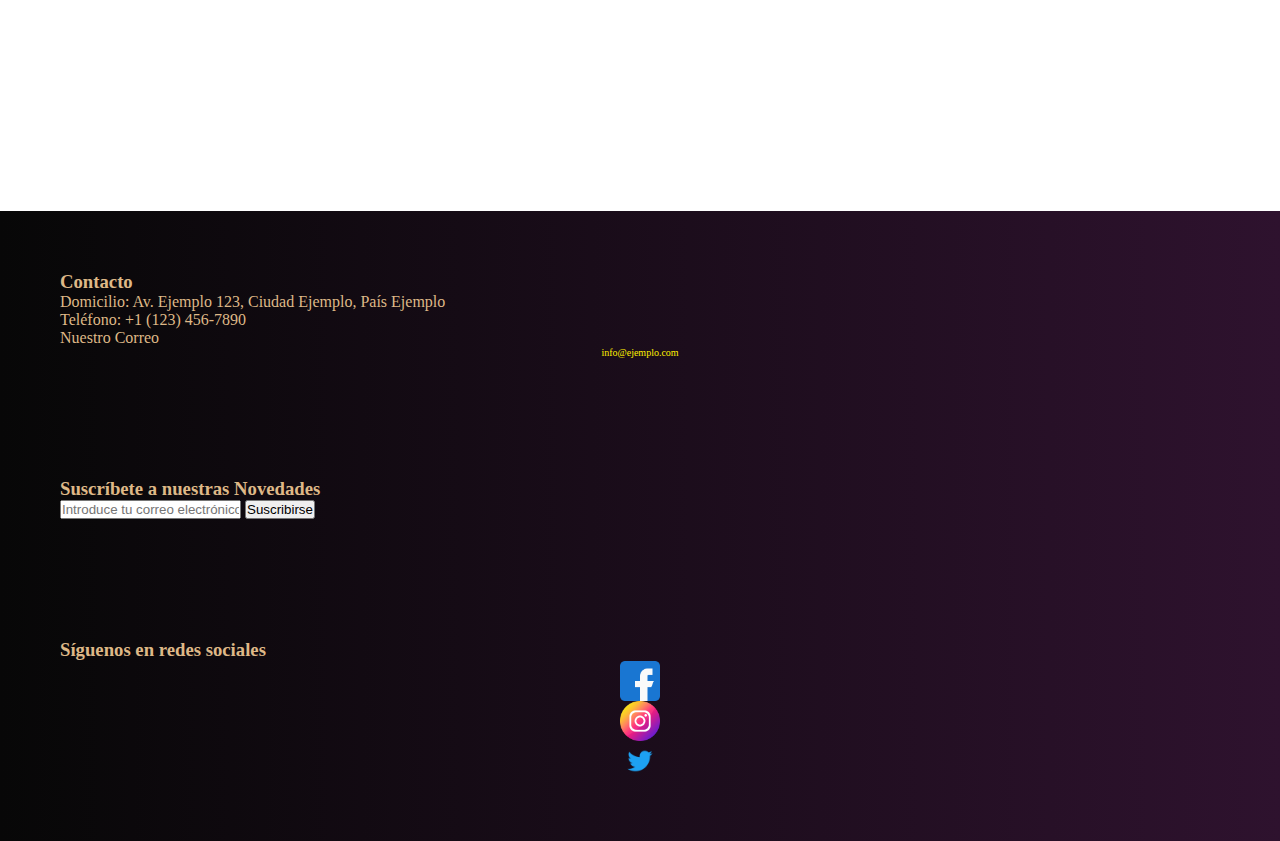
<file: Secciones/registro.html>
<!DOCTYPE html>
<html lang="Es">

<head>
  <meta charset="UTF-8">
  <meta http-equiv="X-UA-Compatible" content="IE=edge">
  <meta name="viewport" content="width=device-width, initial-scale=1.0">
  <meta name="keywords" content="solicitud, registro, contacto,">
  <meta name="description" content="registrate">
  <link rel="shortcut icon" href="../Imagenes/movies-podcast.png" type="image/x-icon">
  <link href="https://cdn.jsdelivr.net/npm/bootstrap@5.3.0-alpha3/dist/css/bootstrap.min.css" rel="stylesheet"
    integrity="sha384-KK94CHFLLe+nY2dmCWGMq91rCGa5gtU4mk92HdvYe+M/SXH301p5ILy+dN9+nJOZ" crossorigin="anonymous">
  <link rel="stylesheet" href="../css/style.css">
  <title>Registro</title>
</head>

<body>
  <header class="header-registro1">

    <nav class="nav">
      <div>
        <a href="../index.html"><img src="../Imagenes/movies-podcast.png" alt="Logo"></a>
      </div>
      <ul>
        <li><a href="../index.html">Inicio</a></li>
        <li><a href="../Secciones/descargas-peliculas.html">Peliculas</a></li>
        <li><a href="../Secciones/descargas-series.html">Series</a></li>
        <li><a href="../Secciones/descargas-musica.html">Musica</a></li>
        <li><a href="../Secciones/registro.html">Registro</a></li>
      </ul>
      <div>
        <form>
          <input type="text" placeholder="Buscar">
          <button type="submit">Buscar</button>
        </form>
      </div>
    </nav>
  </header>
  <header class="header-registro2">
    <nav class="navbar navbar-expand-lg ">

      <div class="container-fluid">

        <button class="navbar-toggler" type="button" data-bs-toggle="collapse" data-bs-target="#navbarNavDropdown"
          aria-controls="navbarNavDropdown" aria-expanded="false" aria-label="Toggle navigation">
          <span class="navbar-toggler-icon"></span>
        </button>
        <div class="collapse navbar-collapse" id="navbarNavDropdown">
          <ul class="navbar-nav">
            <li class="nav-item">
              <a class="nav-link active" aria-current="page" href="../index.html">Inicio</a>
            </li>
            <li class="nav-item dropdown">
              <a class="nav-link dropdown-toggle" href="#" role="button" data-bs-toggle="dropdown"
                aria-expanded="false">
                Secciones
              </a>
              <ul class="dropdown-menu">
                <li><a class="dropdown-item" href="../index.html">Inicio</a></li>
                <li><a class="dropdown-item" href="../Secciones/descargas-peliculas.html">Peliculas</a></li>
                <li><a class="dropdown-item" href="../Secciones/descargas-series.html">Series</a></li>
                <li><a class="dropdown-item" href="../Secciones/descargas-musica.html">Musica</a></li>
                <li><a class="dropdown-item" href="../Secciones/registro.html">Registro</a></li>

              </ul>
            </li>
          </ul>
        </div>
      </div>
    </nav>
  </header>
  <main class="main-reg">
    <section class="form-section">
      <form class="row g-3">
        <div class="col-md-6">
          <label for="inputEmail4" class="form-label">Email</label>
          <input type="email" class="form-control" id="inputEmail4">
        </div>
        <div class="col-md-6">
          <label for="inputPassword4" class="form-label">Password</label>
          <input type="password" class="form-control" id="inputPassword4">
        </div>
        <div class="col-12">
          <label for="inputAddress" class="form-label">Address</label>
          <input type="text" class="form-control" id="inputAddress" placeholder="1234 Main St">
        </div>
        <div class="col-12">
          <label for="inputAddress2" class="form-label">Address 2</label>
          <input type="text" class="form-control" id="inputAddress2" placeholder="Apartment, studio, or floor">
        </div>
        <div class="col-md-6">
          <label for="inputCity" class="form-label">City</label>
          <input type="text" class="form-control" id="inputCity">
        </div>
        <div class="col-md-4">
          <label for="inputState" class="form-label">State</label>
          <select id="inputState" class="form-select">
            <option selected>Choose...</option>
            <option>...</option>
          </select>
        </div>
        <div class="col-md-2">
          <label for="inputZip" class="form-label">Zip</label>
          <input type="text" class="form-control" id="inputZip">
        </div>
        <div class="col-12">
          <div class="form-check">
            <input class="form-check-input" type="checkbox" id="gridCheck">
            <label class="form-check-label" for="gridCheck">
              Check me out
            </label>
          </div>
        </div>
        <div class="col-12">
          <button type="submit" class="btn btn-primary">Sign in</button>
        </div>
      </form>
    </section>
  </main>

  <footer class="footer-index">
    <div class="container">
      <div class="row">
        <div class="col-md-4">
          <h3>Contacto</h3>
          <p></i> Domicilio: Av. Ejemplo 123, Ciudad Ejemplo, País Ejemplo</p>
          <p></i> Teléfono: +1 (123) 456-7890</p>
          <p>Nuestro Correo</p><a href="https://www.google.com/intl/es-419/gmail/about/">info@ejemplo.com</a>
        </div>
        <div class="col-md-4">
          <h3>Suscríbete a nuestras Novedades</h3>
          <form>
            <input type="email" placeholder="Introduce tu correo electrónico">
            <button type="submit">Suscribirse</button>
          </form>
        </div>
        <div class="col-md-4">
          <h3>Síguenos en redes sociales</h3>
          <ul class="social-icons">
            <li><a href="https://es-la.facebook.com/"><img src="../Imagenes/facebook.png" alt="facebook"></li>
            <li><a href="https://www.instagram.com/"><img src="../Imagenes/instagram.png" alt="instagram"></li>
            <li><a href="https://twitter.com/?lang=es"><img src="../Imagenes/logotweeter.png" alt="twitter"></li>
          </ul>
        </div>
      </div>
  </footer>
  <footer class="footer-2">
    <div class="f2">
      <button><a href="../Secciones/registro.html">Registro</a></button>
    </div>
    <Div class="icons-footer-2">
      <a href="https://es-la.facebook.com/"><img src="../Imagenes/facebook.png" alt="facebook">
        <a href="https://www.instagram.com/"><img src="../Imagenes/instagram.png" alt="instagram">
          <a href="https://twitter.com/?lang=es"><img src="../Imagenes/logotweeter.png" alt="twitter">
    </Div>

  </footer>
  <script src="https://cdn.jsdelivr.net/npm/bootstrap@5.3.0-alpha3/dist/js/bootstrap.bundle.min.js"
    integrity="sha384-ENjdO4Dr2bkBIFxQpeoTz1HIcje39Wm4jDKdf19U8gI4ddQ3GYNS7NTKfAdVQSZe"
    crossorigin="anonymous"></script>
</body>

</html>
</file>
<file: css/style.css>
@import url("https://fonts.googleapis.com/css2?family=IBM+Plex+Sans&display=swap");
* {
  margin: 0;
  padding: 0;
}

.text, h1 {
  text-align: center;
  color: #ffee00;
}

header {
  width: 100%;
  background-color: #070707;
  background-image: linear-gradient(to left, #d209ec, #2e122e);
}
header .nav a img {
  width: 100px;
  height: 100px;
}
header .nav {
  display: flex;
  justify-content: space-between;
  flex-wrap: wrap;
  flex-direction: row;
  align-items: center;
}
header .nav li {
  list-style: none;
  margin: 20px;
  transform: scale(1.3);
}
header .nav li:hover {
  transform: scale(1.2);
}
header .nav ul {
  display: flex;
  flex-wrap: wrap;
  align-items: center;
}
header .nav a {
  margin: 30px;
  color: #ffffff;
}
header .nav a:hover {
  color: #ffee00;
}
header .nav img {
  width: 100px;
  height: 100px;
  float: right;
  margin: -25px;
}
header .navbar-toggler {
  background-color: #d209ec;
}

.navbar-nav {
  --bs-nav-link-color: #fff;
}

.navbar-nav .nav-link.active,
.navbar-nav .nav-link.show {
  color: #fff;
}

footer {
  background-color: #070707;
  background-image: linear-gradient(to left, #2e122e, #070707);
  color: burlywood;
}
footer .footer-index {
  display: flex;
  flex-wrap: wrap;
}
footer .col-md-4 {
  padding: 60px;
}
footer .col-md-4 a:link {
  color: #ffee00;
}
footer .col-md-4 a:visited {
  color: chartreuse;
}
footer .col-md-4 a:active {
  color: #d209ec;
}
footer .social-icons img {
  width: 40px;
  height: 40px;
}
footer .social-icons li {
  list-style: none;
}
footer .row {
  flex-direction: row-reverse;
}

main {
  background-image: url(https://www.mordeo.org/files/uploads/2019/03/Keanu-Reeves-In-John-Wick-Chapter-3-%E2%80%93-Parabellum-4K-Ultra-HD-Mobile-Wallpaper-950x1689.jpg);
  background-size: cover;
}
main p {
  color: #ffee00;
  background-color: #d209ec;
  border-radius: 15px;
  text-align: center;
}
main p:hover {
  background-color: #e862f9;
}

.col {
  flex: 1 0 0%;
  display: flex;
  justify-content: space-around;
  margin-top: 15%;
  margin-bottom: 10%;
  flex-direction: row;
  flex-wrap: wrap;
}
.col img:hover {
  transform: translateY(-20px);
  transition: transform 0.3s ease-out;
}

.footer-2 {
  background-image: linear-gradient(to left, #d209ec, #2e122e);
}

a {
  display: flex;
  text-decoration: none;
  flex-wrap: wrap;
  flex-direction: row;
  justify-content: center;
  align-items: center;
  color: burlywood;
  font-size: 10px;
}

.f2 {
  display: flex;
  justify-content: center;
  padding: 10px;
}
.f2 a {
  background-color: #d209ec;
}

.icons-footer-2 {
  display: flex;
  flex-wrap: wrap;
  justify-content: space-around;
  background-image: linear-gradient(to left, #d209ec, #2e122e);
}
.icons-footer-2 img {
  width: 20px;
}

@media (max-width: 990px) {
  .header-index1 {
    display: none;
  }
}
@media (min-width: 991px) {
  .header-index2 {
    display: none;
  }
}
@media (max-width: 990px) {
  .footer-index {
    display: none;
  }
}
@media (min-width: 991px) {
  .footer-2 {
    display: none;
  }
}
header.nav-item .dropdown-menu {
  background-color: rgba(216, 29, 35, 0.831372549);
}
header.nav-item .dropdown-menu a {
  color: #ffffff;
}

main.main-pelis {
  display: flex;
  flex-wrap: wrap;
  flex-direction: column;
}
main.main-pelis .container {
  flex-wrap: wrap;
  padding: 2px;
}
main.main-pelis .col {
  flex: 1 0 0%;
  display: flex;
  justify-content: space-around;
}
main.main-pelis .row {
  --bs-gutter-x: -0.5rem;
  --bs-gutter-y: 0;
  display: flex;
  flex-wrap: wrap;
  margin-top: calc(-1 * var(--bs-gutter-y));
  margin-right: calc(-0.5 * var(--bs-gutter-x));
  margin-left: calc(-0.5 * var(--bs-gutter-x));
  justify-content: space-around;
}
main.main-pelis .btn-primary {
  background-color: #0D6EFD;
}
main.main-pelis .titulo-h1 {
  display: flex;
}

@media (max-width: 990px) {
  .header-peliculas1 {
    display: none;
  }
}
@media (min-width: 991px) {
  .header-peliculas2 {
    display: none;
  }
}
@media (max-width: 990px) {
  .footer-index {
    display: none;
  }
}
@media (min-width: 991px) {
  .footer-2 {
    display: none;
  }
}
main .col {
  flex: 1 0 0%;
  display: flex;
  justify-content: space-around;
  margin-top: 15%;
  margin-bottom: 10%;
}

@media (max-width: 990px) {
  .header-series1 {
    display: none;
  }
}
@media (min-width: 991px) {
  .header-series2 {
    display: none;
  }
}
@media (max-width: 990px) {
  .footer-index {
    display: none;
  }
}
@media (min-width: 991px) {
  .footer-2 {
    display: none;
  }
}
main .container {
  flex-wrap: wrap;
  padding: 18px;
}

@media (max-width: 990px) {
  .header-musica1 {
    display: none;
  }
}
@media (min-width: 991px) {
  .header-musica2 {
    display: none;
  }
}
@media (max-width: 990px) {
  .footer-index {
    display: none;
  }
}
@media (min-width: 991px) {
  .footer-2 {
    display: none;
  }
}
main .main-reg {
  background-image: url(https://palomaynacho.com/wp-content/uploads/2022/12/john-wick-ccxp-poster.jpg);
  color: #ffffff;
  min-height: 1000%;
  margin-top: 20px;
}

.form-label {
  color: #ffee00;
}

.form-section {
  padding: 100px;
  height: 1500px;
}

@media (max-width: 990px) {
  .header-registro1 {
    display: none;
  }
}
@media (min-width: 991px) {
  .header-registro2 {
    display: none;
  }
}
@media (max-width: 990px) {
  .footer-index {
    display: none;
  }
}
@media (min-width: 991px) {
  .footer-2 {
    display: none;
  }
}/*# sourceMappingURL=style.css.map */
</file>
